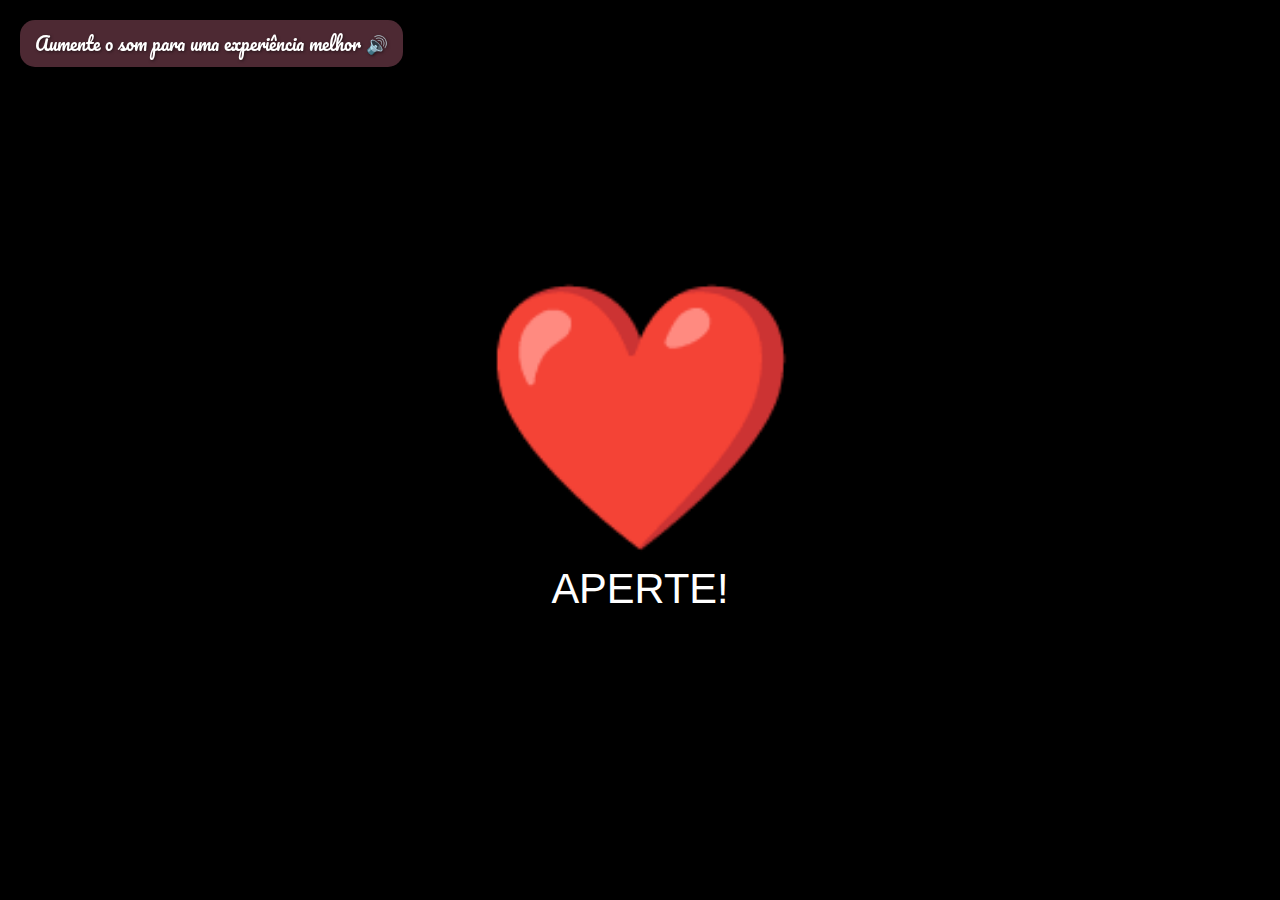
<file: index.html>
<!DOCTYPE html>
<html lang="pt-BR">
<head>
    <meta charset="UTF-8">
    <meta name="viewport" content="width=device-width, initial-scale=1.0">
    <title>Para Lanna ❤️</title>
    <link rel="stylesheet" href="style.css"> 
</head>
<body>
    
    <div id="music-warning">Aumente o som para uma experiência melhor 🔊</div>

    <button id="heart-button">
        <span id="heart-icon">❤️</span> 
        <div id="button-text">APERTE!</div>
    </button>

    <script>
        const heartButton = document.getElementById('heart-button');
        
        heartButton.addEventListener('click', () => {
            // 1. Define a "bandeira" da música
            localStorage.setItem('playMusic', 'true');
            
            // 2. Inicia o efeito de escurecer a tela
            document.body.classList.add('fade-out');

            // 3. Muda de página após o fade-out (0.5 segundos)
            setTimeout(() => {
                window.location.href = 'lanna.html';
            }, 500); 
        });
    </script>
</body>
</html>
</file>
<file: style.css>
@import url("https://fonts.googleapis.com/css2?family=Pacifico&display=swap");

/* ====================================================================== */
/* --- ESTILOS GLOBAIS E DA PÁGINA INICIAL (index.html) --- */
/* ====================================================================== */

body {
  background-color: #000;
  color: #fff;
  font-family: "Pacifico", cursive;
  display: flex;
  justify-content: center;
  align-items: center;
  height: 100vh;
  margin: 0;
  flex-direction: column;
  overflow: hidden;
  /* ESTILO PARA A TRANSIÇÃO: A tela começa opaca e pode escurecer */
  transition: background-color 0.5s ease-in-out, opacity 0.5s ease-in-out;
}

/* Classe adicionada por JavaScript para escurecer */
body.fade-out {
  opacity: 0;
  background-color: #000;
}

/* --- Estilos do Aviso de Música --- */
#music-warning {
  position: fixed;
  top: 20px;
  left: 20px;
  font-size: 1.1em;
  font-family: "Pacifico", cursive;
  color: #fff;
  text-shadow: 1px 1px 3px rgba(0, 0, 0, 0.5);
  background-color: rgba(255, 136, 170, 0.3);
  padding: 8px 15px;
  border-radius: 15px;
  z-index: 1000;
}

#heart-button {
  text-decoration: none;
  background: none;
  border: none;
  cursor: pointer;
  position: relative;
  z-index: 10;
  display: flex;
  flex-direction: column;
  align-items: center;
  transition: transform 0.3s;
  /* TAMANHO MAIOR */
  transform: scale(1.3);
}
#heart-button:hover {
  transform: scale(1.5);
}

#heart-icon {
  /* CORAÇÃO MAIOR */
  font-size: 200px;
  line-height: 1;
  transform-style: preserve-3d;
  perspective: 500px;
  animation: heart-spin 6s linear infinite;
  transition: transform 0.3s ease;
}

#button-text {
  color: #fff;
  /* FRASE MAIOR */
  font-size: 32px;
  text-shadow: 2px 2px 4px rgba(0, 0, 0, 0.7);
  margin-top: 15px;
}

@keyframes heart-spin {
  0% {
    transform: rotateY(0deg) scale(1);
  }
  50% {
    transform: rotateY(180deg) scale(0.95);
  }
  100% {
    transform: rotateY(360deg) scale(1);
  }
}

/* ====================================================================== */
/* --- ESTILOS DA PÁGINA DE CONTEÚDO (lanna.html) --- */
/* ====================================================================== */

.page-lanna {
  height: auto;
  min-height: 100vh;
  overflow-y: auto;
  overflow-x: hidden;
  display: block;
}

/* CONTAINER PRINCIPAL MAIOR */
#tab-container {
  background-color: rgba(255, 255, 255, 0.15);
  border-radius: 30px;
  box-shadow: 0 0 40px rgba(255, 0, 100, 0.8);
  max-width: 1100px;
  width: 95%;
  margin: 40px auto;
  backdrop-filter: blur(8px);
  border: 2px solid rgba(255, 255, 255, 0.5);
  z-index: 10;
}

#tab-menu {
  display: flex;
  justify-content: space-around;
  padding: 20px 0;
  border-bottom: 3px solid #ff88aa;
  width: 95%;
  margin: 0 auto;
}

.tab-button {
  background: linear-gradient(45deg, #ff88aa, #ff4488);
  border: none;
  color: #000;
  font-family: "Pacifico", cursive;
  font-size: 1.2em;
  cursor: pointer;
  padding: 10px 25px;
  transition: all 0.3s;
  border-radius: 15px;
  box-shadow: 0 4px 10px rgba(0, 0, 0, 0.2);
}

.tab-button:hover:not(.active) {
  background: #fff;
  color: #ff4488;
  transform: scale(1.05) translateY(-2px);
}

.tab-button.active {
  background-color: #fff;
  color: #ff4488;
  box-shadow: 0 0 15px #ff4488;
  transform: scale(1.05);
}

.tab-content {
  padding: 40px;
  display: none;
  text-align: center;
}

.tab-content.active {
  display: block;
}

/* --- Estilos da Aba de Mensagem Curta (#mensagem) --- */
#mensagem h1 {
    color: #ff88aa; 
    font-size: 4em; 
    margin-bottom: 25px;
    text-shadow: 2px 2px #000;
}

#mensagem p {
    font-size: 1.8em; 
    line-height: 1.6;
    max-width: 900px;
    margin: 15px auto;
    padding: 0 15px;
    color: #fff;
}

/* --- Estilos da Mídia (Fotos e Vídeos) --- */
#midia-title {
  color: #ff88aa;
  font-size: 3em;
  margin-bottom: 30px;
  text-shadow: 2px 2px #000;
}

#midia-grid {
  display: grid;
  grid-template-columns: repeat(3, 1fr);
  gap: 30px;
  padding: 30px 0;
}

/* MOLDURA MELHORADA */
.midia-item {
  position: relative;
  width: 100%;
  height: 250px;
  background-color: rgba(255, 255, 255, 0.1);
  border-radius: 20px;
  transition: transform 0.3s ease-in-out, box-shadow 0.3s;
  overflow: hidden;
  padding: 10px;
  box-sizing: border-box;
  box-shadow: 0 0 0 5px #ff88aa, 0 0 15px rgba(255, 136, 170, 0.8);
}

.midia-item img,
.midia-item video {
  position: absolute;
  top: 0;
  left: 0;
  width: 100%;
  height: 100%;
  object-fit: contain;
  border: 3px dashed #fff;
  border-radius: 15px;
  box-sizing: border-box;
}

.midia-item:hover {
  transform: scale(1.02);
  box-shadow: 0 0 0 7px #ff4488, 0 0 25px rgba(255, 68, 136, 1);
}

/* --- Estilos da Mensagem Especial (Bonito e Organizado) --- */
#especial h2 {
  color: #ff88aa; /* Cor de destaque para o título */
  font-size: 3.5em;
  margin-bottom: 30px;
  text-shadow: 2px 2px #000;
}
#especial p {
  font-size: 1.5em; /* Aumenta a letra para melhor leitura */
  line-height: 1.8; /* Adiciona espaçamento entre linhas */
  text-align: left; /* Alinha o texto à esquerda, mais natural */
  max-width: 900px;
  margin: 30px auto; /* Aumenta o espaçamento entre parágrafos */
  padding: 0 15px;
  color: #fff;
}

/* ====================================================================== */
/* --- CONTROLE DE VOLUME (Barra Deslizante) --- */
/* ====================================================================== */
#volume-control {
  position: fixed;
  bottom: 15px;
  right: 15px;
  display: flex;
  align-items: center;
  background-color: rgba(0, 0, 0, 0.5);
  padding: 10px 15px;
  border-radius: 30px;
  z-index: 1000;
  box-shadow: 0 0 10px rgba(255, 255, 255, 0.3);
}

.volume-icon {
  font-size: 1.5em;
  color: #ff88aa;
  margin: 0 5px;
}

#volume-slider {
  -webkit-appearance: none;
  width: 100px;
  height: 10px;
  background: #fff;
  border-radius: 5px;
  margin: 0 10px;
  cursor: pointer;
}

#volume-slider::-webkit-slider-thumb {
  -webkit-appearance: none;
  appearance: none;
  width: 20px;
  height: 20px;
  background: #ff4488;
  border-radius: 50%;
  box-shadow: 0 0 5px #ff4488;
}

/* ====================================================================== */
/* --- Efeito de Corações Caindo --- */
/* ====================================================================== */
@keyframes fall {
  0% {
    opacity: 0.9;
    top: -10%;
    transform: rotateZ(0deg) scale(1);
  }
  100% {
    opacity: 0;
    top: 100%;
    transform: rotateZ(360deg) scale(1.5);
  }
}

.heart-container {
  position: fixed;
  top: 0;
  left: 0;
  width: 100%;
  height: 100%;
  pointer-events: none;
  z-index: 1;
  overflow: hidden;
}
.heart {
  position: absolute;
  color: #ff3366;
  animation: fall linear infinite;
  text-shadow: 0 0 5px rgba(255, 255, 255, 0.5);
}

/* --- Responsividade --- */
@media (max-width: 800px) {
  #tab-container {
    max-width: 95%;
  }
  #midia-grid {
    grid-template-columns: repeat(2, 1fr);
    gap: 20px;
  }
  .midia-item {
    height: 180px;
  }
  #volume-control {
    bottom: 10px;
    right: 10px;
    padding: 8px 10px;
  }
  #heart-button {
    transform: scale(1);
  }
  #heart-button:hover {
    transform: scale(1.1);
  }
  #heart-icon {
    font-size: 150px;
  }
  #especial p {
    font-size: 1.2em; /* Reduz a letra em telas menores */
  }
}

@media (max-width: 500px) {
  #midia-grid {
    grid-template-columns: 1fr;
    gap: 15px;
  }
  .midia-item {
    height: 200px;
  }
  #volume-control {
    left: 50%;
    transform: translateX(-50%);
    right: auto;
  }
}
</file>
